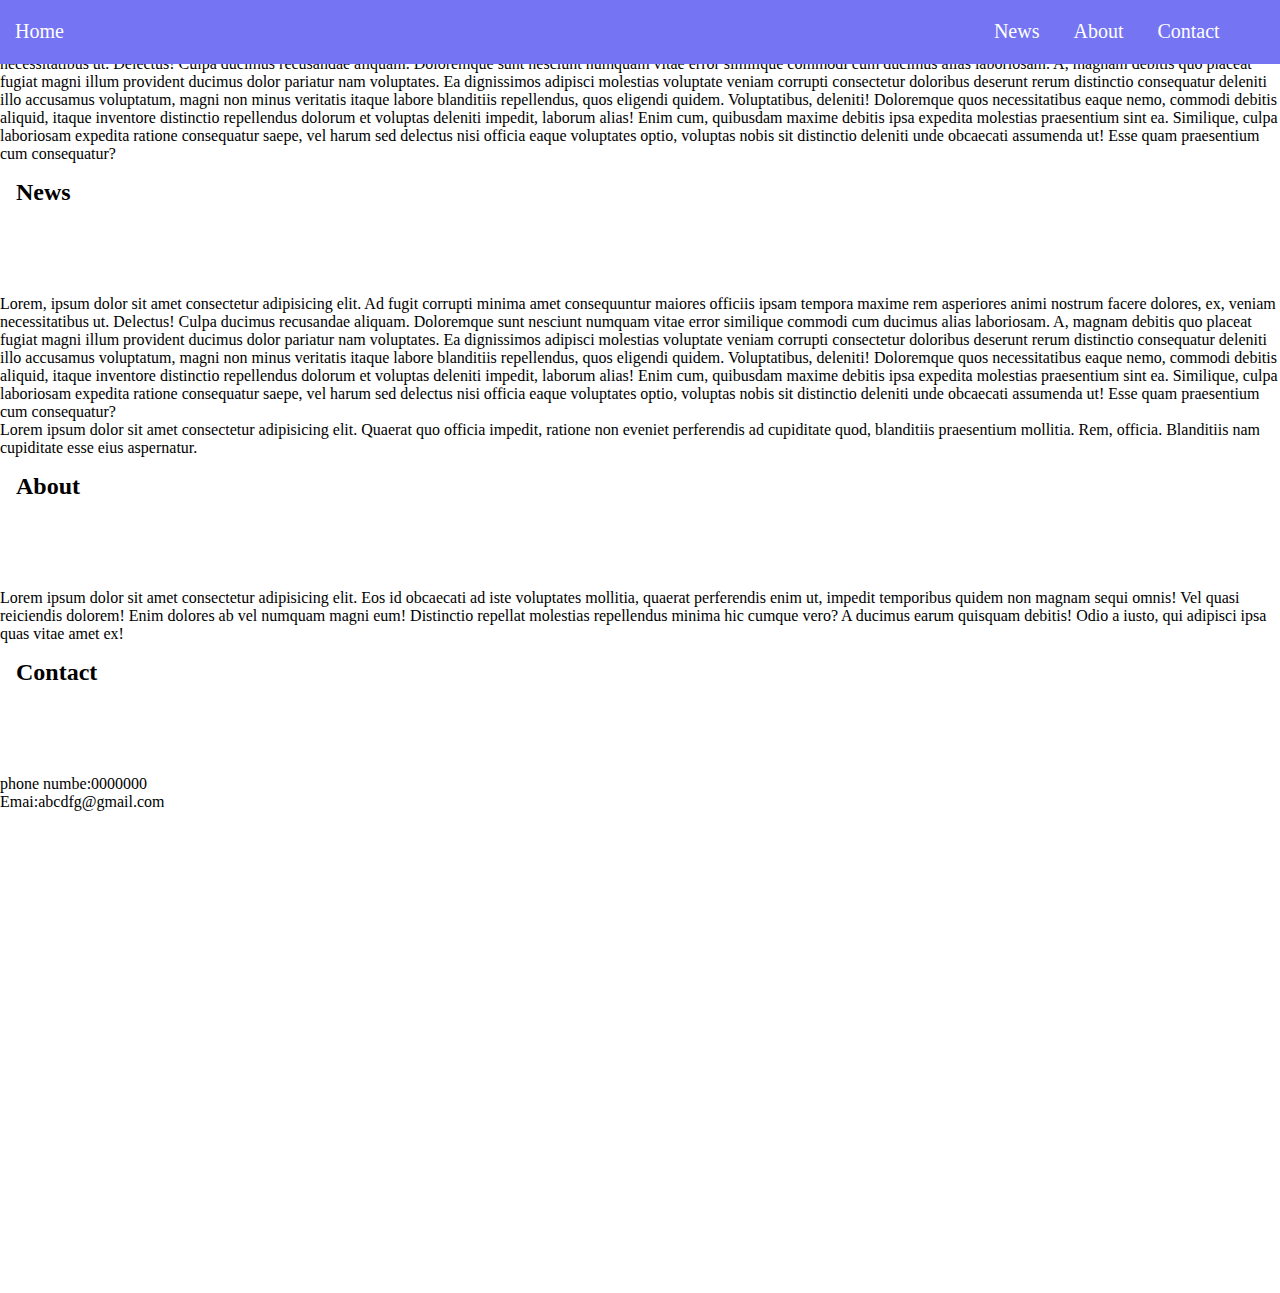
<file: task1/index.html>
<!DOCTYPE html>
<html lang="en">
<head>
    <meta charset="UTF-8">
    <meta name="viewport" content="width=device-width, initial-scale=1.0">
    <title>Document</title>
    <link rel="stylesheet" href="./style.css">
</head>
<body>
        <div class="nav">
            <span class="home">Home</span>
            <span class="news">News</span>
            <span class="about">About</span>
            <span class="contact">Contact</span>
    </div>
    <div class="content">
        <h1>Home</h1>
        <p>Lorem, ipsum dolor sit amet consectetur adipisicing elit. Ad fugit corrupti minima amet consequuntur maiores officiis ipsam tempora maxime rem asperiores animi nostrum facere dolores, ex, veniam necessitatibus ut. Delectus!
        Culpa ducimus recusandae aliquam. Doloremque sunt nesciunt numquam vitae error similique commodi cum ducimus alias laboriosam. A, magnam debitis quo placeat fugiat magni illum provident ducimus dolor pariatur nam voluptates.
        Ea dignissimos adipisci molestias voluptate veniam corrupti consectetur doloribus deserunt rerum distinctio consequatur deleniti illo accusamus voluptatum, magni non minus veritatis itaque labore blanditiis repellendus, quos eligendi quidem. Voluptatibus, deleniti!
        Doloremque quos necessitatibus eaque nemo, commodi debitis aliquid, itaque inventore distinctio repellendus dolorum et voluptas deleniti impedit, laborum alias! Enim cum, quibusdam maxime debitis ipsa expedita molestias praesentium sint ea.
        Similique, culpa laboriosam expedita ratione consequatur saepe, vel harum sed delectus nisi officia eaque voluptates optio, voluptas nobis sit distinctio deleniti unde obcaecati assumenda ut! Esse quam praesentium cum consequatur?</p>
        <h2>News</h2>
        <p>Lorem, ipsum dolor sit amet consectetur adipisicing elit. Ad fugit corrupti minima amet consequuntur maiores officiis ipsam tempora maxime rem asperiores animi nostrum facere dolores, ex, veniam necessitatibus ut. Delectus!
            Culpa ducimus recusandae aliquam. Doloremque sunt nesciunt numquam vitae error similique commodi cum ducimus alias laboriosam. A, magnam debitis quo placeat fugiat magni illum provident ducimus dolor pariatur nam voluptates.
            Ea dignissimos adipisci molestias voluptate veniam corrupti consectetur doloribus deserunt rerum distinctio consequatur deleniti illo accusamus voluptatum, magni non minus veritatis itaque labore blanditiis repellendus, quos eligendi quidem. Voluptatibus, deleniti!
            Doloremque quos necessitatibus eaque nemo, commodi debitis aliquid, itaque inventore distinctio repellendus dolorum et voluptas deleniti impedit, laborum alias! Enim cum, quibusdam maxime debitis ipsa expedita molestias praesentium sint ea.
            Similique, culpa laboriosam expedita ratione consequatur saepe, vel harum sed delectus nisi officia eaque voluptates optio, voluptas nobis sit distinctio deleniti unde obcaecati assumenda ut! Esse quam praesentium cum consequatur?</p>    
            Lorem ipsum dolor sit amet consectetur adipisicing elit. Quaerat quo officia impedit, ratione non eveniet perferendis ad cupiditate quod, blanditiis praesentium mollitia. Rem, officia. Blanditiis nam cupiditate esse eius aspernatur.
        <h2>About</h2>
        <p>Lorem ipsum dolor sit amet consectetur adipisicing elit. Eos id obcaecati ad iste voluptates mollitia, quaerat perferendis enim ut, impedit temporibus quidem non magnam sequi omnis! Vel quasi reiciendis dolorem!
        Enim dolores ab vel numquam magni eum! Distinctio repellat molestias repellendus minima hic cumque vero? A ducimus earum quisquam debitis! Odio a iusto, qui adipisci ipsa quas vitae amet ex!</p>
        <h2 id="">Contact</h2>
        <p>phone numbe:0000000</p>
        <p id="space">Emai:abcdfg@gmail.com</p>
    </div>
</body>
</html>
</file>
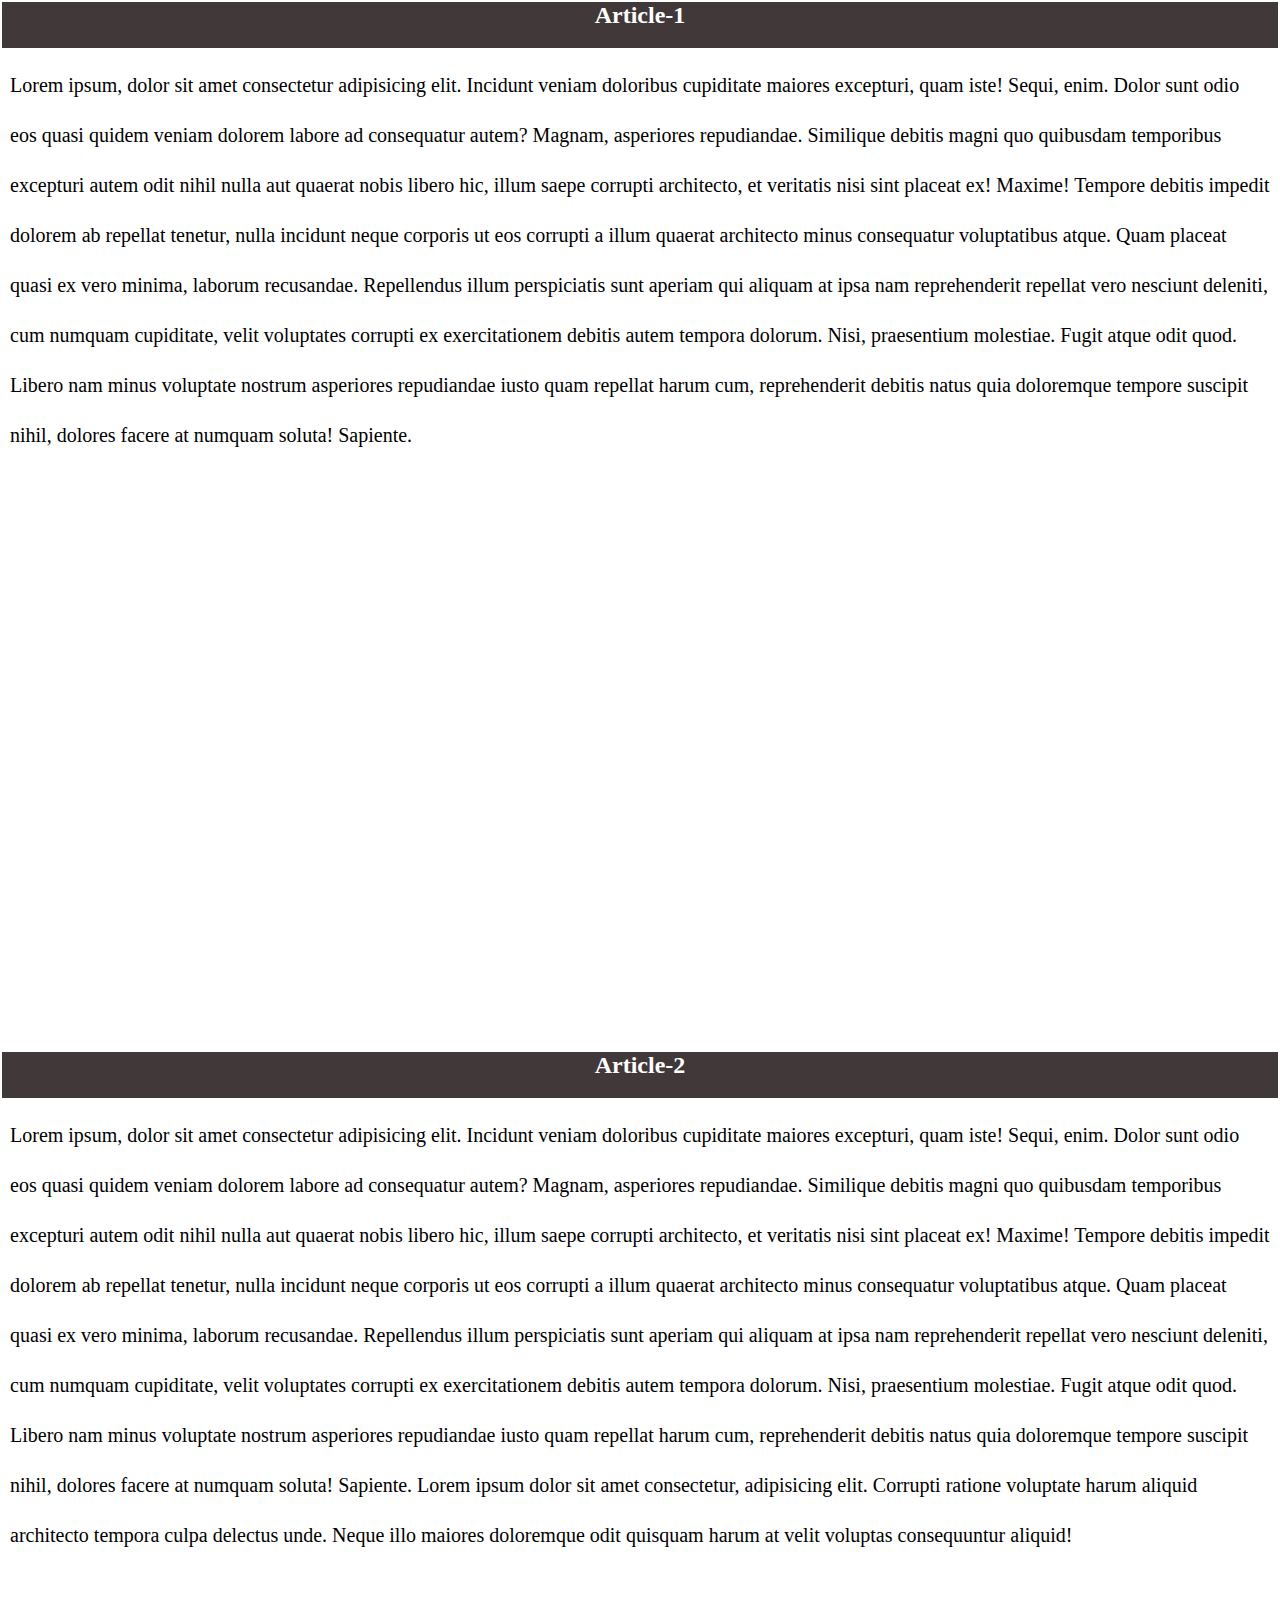
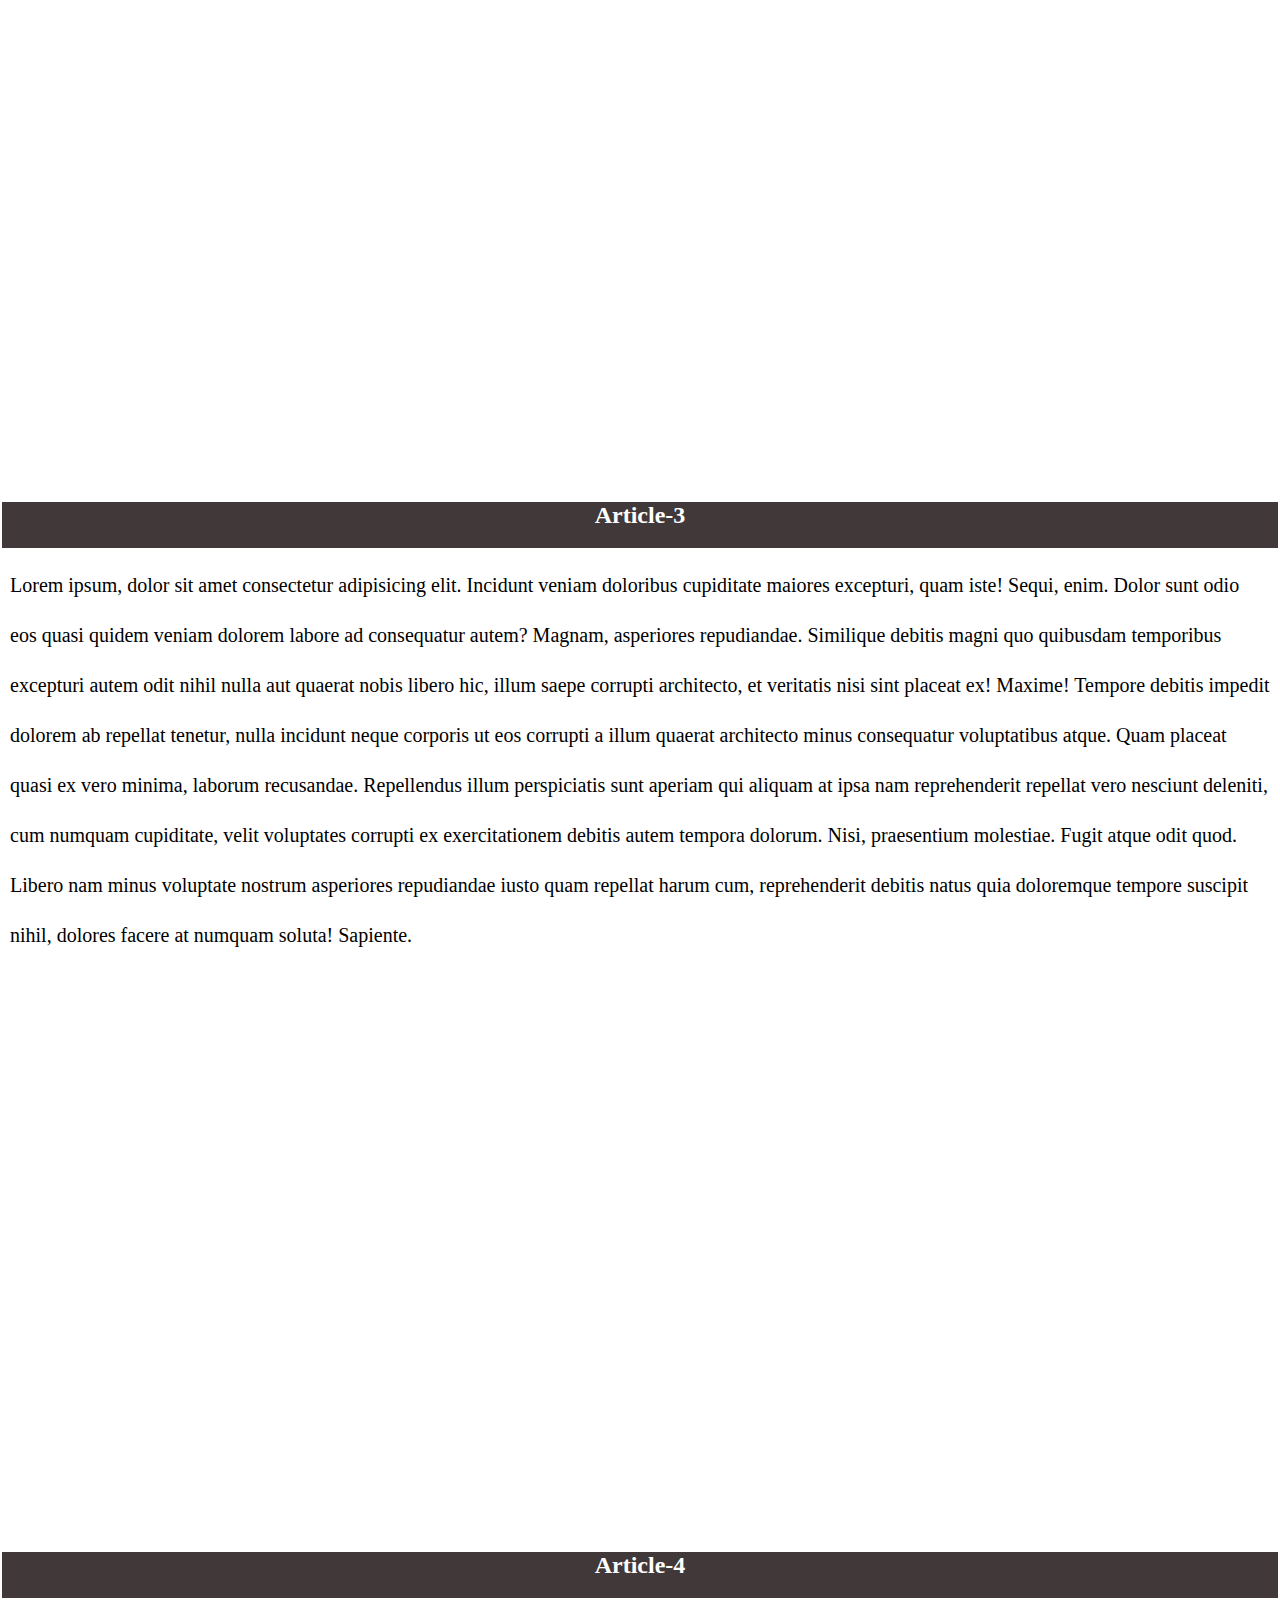
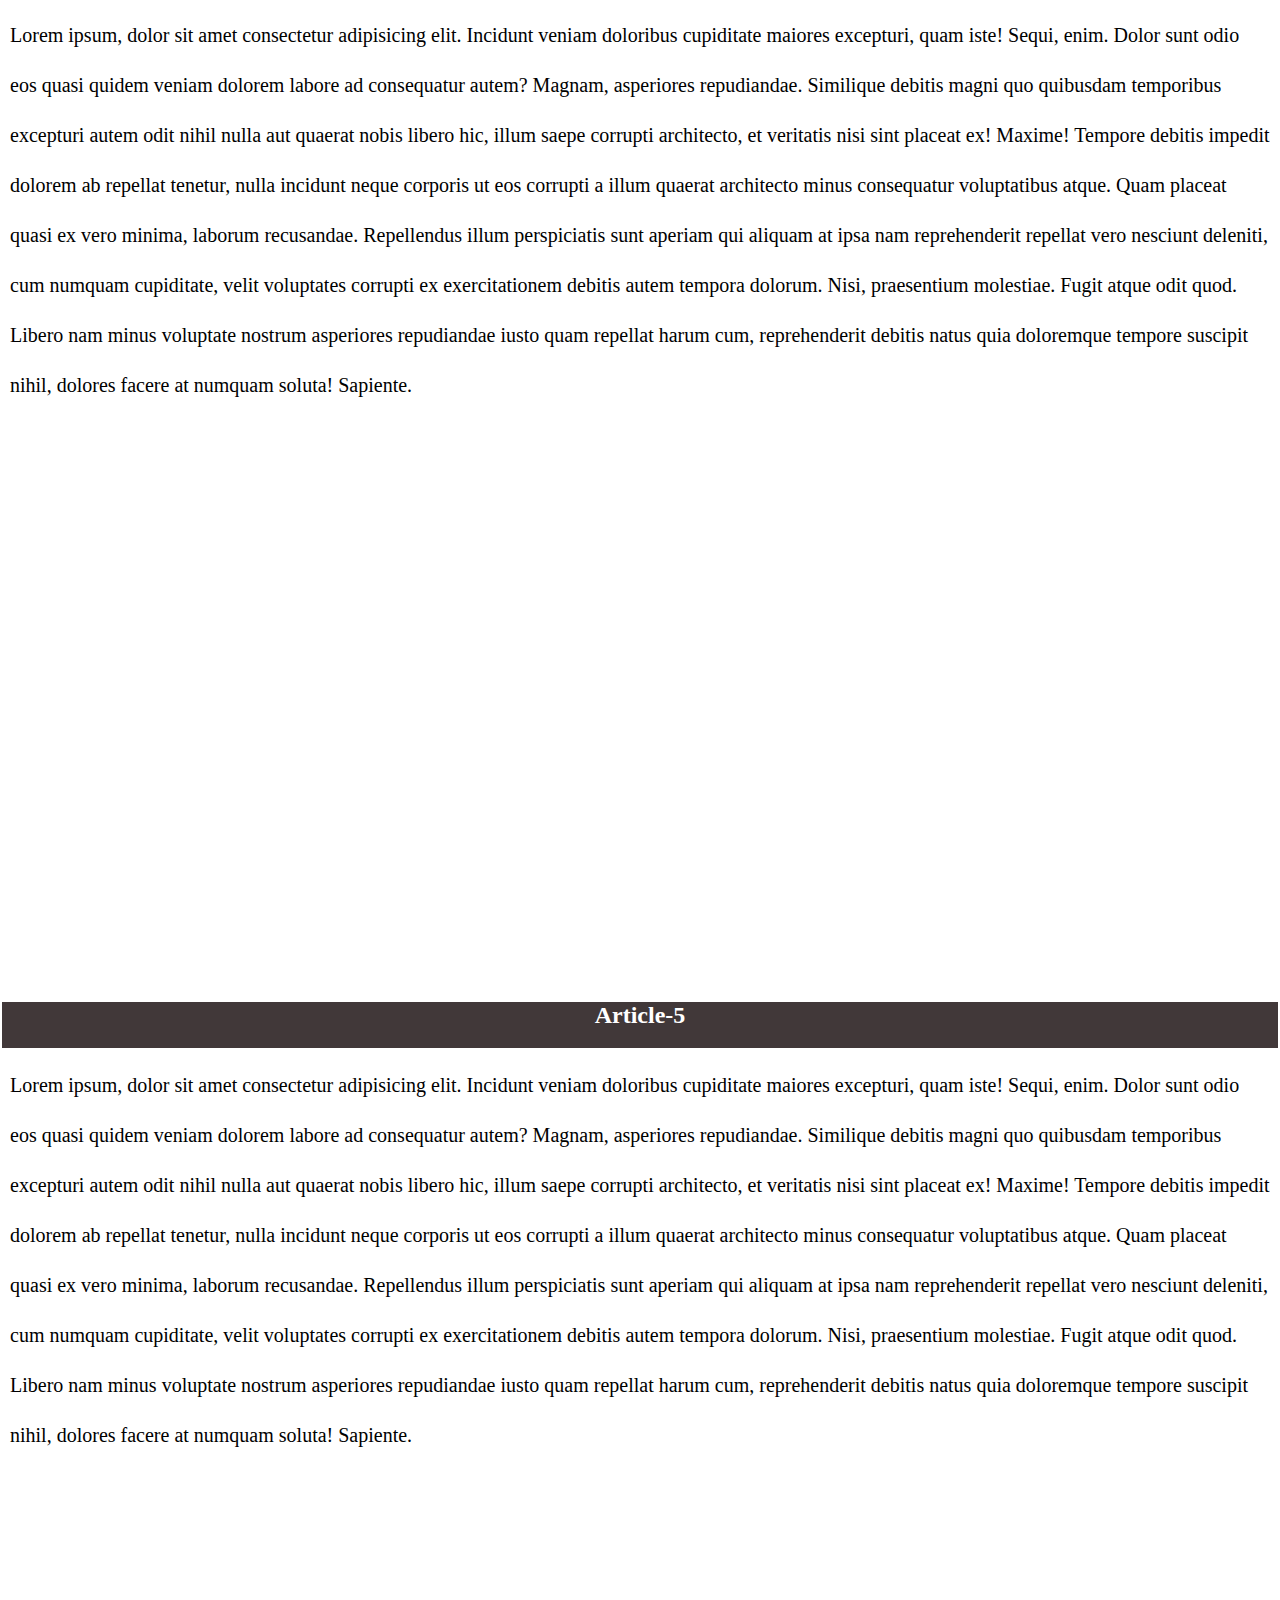
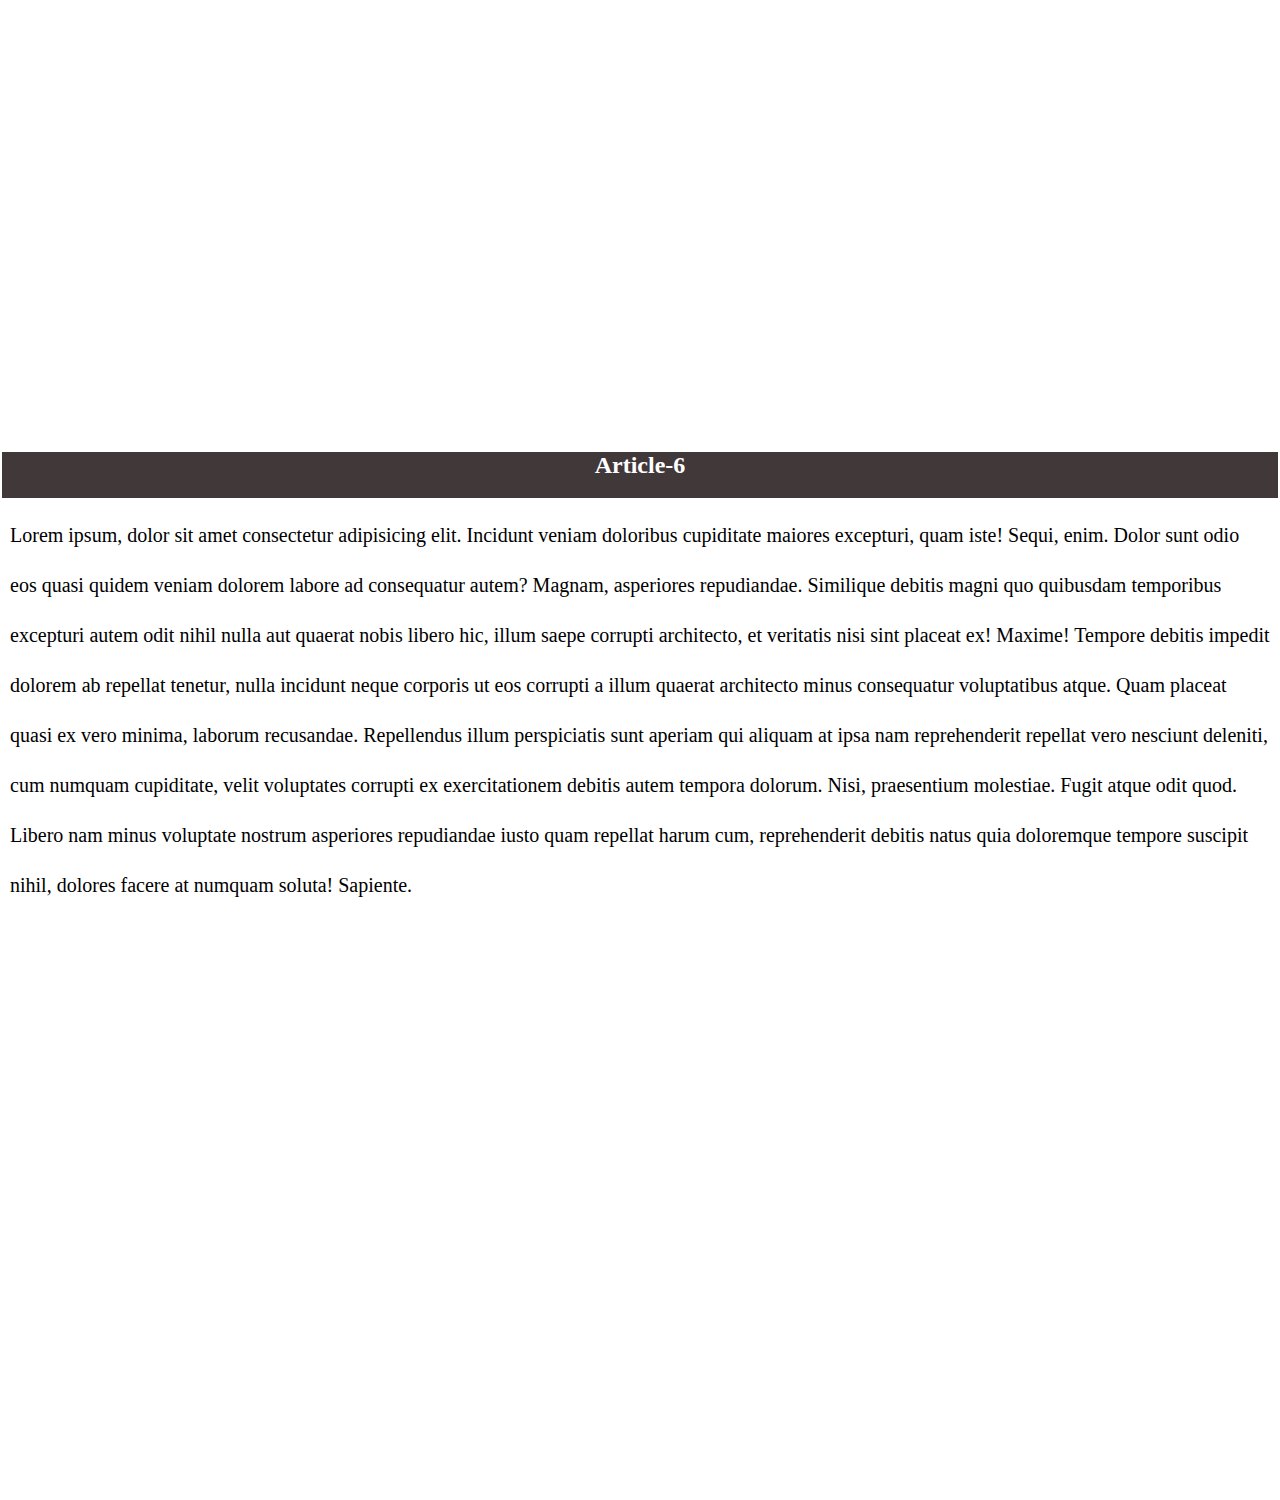
<file: task3/index.html>
<!DOCTYPE html>
<html lang="en">
<head>
    <meta charset="UTF-8">
    <meta name="viewport" content="width=device-width, initial-scale=1.0">
    <title>Document</title>
    <link rel="stylesheet" href="./style.css">
</head>
<body>
    <h2>Article-1</h2>
    <p>Lorem ipsum, dolor sit amet consectetur adipisicing elit. Incidunt veniam doloribus cupiditate maiores excepturi, quam iste! Sequi, enim. Dolor sunt odio eos quasi quidem veniam dolorem labore ad consequatur autem?
    Magnam, asperiores repudiandae. Similique debitis magni quo quibusdam temporibus excepturi autem odit nihil nulla aut quaerat nobis libero hic, illum saepe corrupti architecto, et veritatis nisi sint placeat ex! Maxime!
    Tempore debitis impedit dolorem ab repellat tenetur, nulla incidunt neque corporis ut eos corrupti a illum quaerat architecto minus consequatur voluptatibus atque. Quam placeat quasi ex vero minima, laborum recusandae.
    Repellendus illum perspiciatis sunt aperiam qui aliquam at ipsa nam reprehenderit repellat vero nesciunt deleniti, cum numquam cupiditate, velit voluptates corrupti ex exercitationem debitis autem tempora dolorum. Nisi, praesentium molestiae.
    Fugit atque odit quod. Libero nam minus voluptate nostrum asperiores repudiandae iusto quam repellat harum cum, reprehenderit debitis natus quia doloremque tempore suscipit nihil, dolores facere at numquam soluta! Sapiente.</p>
    <h2>Article-2</h2>
    <p>Lorem ipsum, dolor sit amet consectetur adipisicing elit. Incidunt veniam doloribus cupiditate maiores excepturi, quam iste! Sequi, enim. Dolor sunt odio eos quasi quidem veniam dolorem labore ad consequatur autem?
    Magnam, asperiores repudiandae. Similique debitis magni quo quibusdam temporibus excepturi autem odit nihil nulla aut quaerat nobis libero hic, illum saepe corrupti architecto, et veritatis nisi sint placeat ex! Maxime!
    Tempore debitis impedit dolorem ab repellat tenetur, nulla incidunt neque corporis ut eos corrupti a illum quaerat architecto minus consequatur voluptatibus atque. Quam placeat quasi ex vero minima, laborum recusandae.
    Repellendus illum perspiciatis sunt aperiam qui aliquam at ipsa nam reprehenderit repellat vero nesciunt deleniti, cum numquam cupiditate, velit voluptates corrupti ex exercitationem debitis autem tempora dolorum. Nisi, praesentium molestiae.
    Fugit atque odit quod. Libero nam minus voluptate nostrum asperiores repudiandae iusto quam repellat harum cum, reprehenderit debitis natus quia doloremque tempore suscipit nihil, dolores facere at numquam soluta! Sapiente. Lorem ipsum dolor sit amet 
    consectetur, adipisicing elit. Corrupti ratione voluptate harum aliquid architecto tempora culpa delectus unde. Neque illo maiores doloremque odit quisquam harum at velit voluptas consequuntur aliquid!</p>
    
    <h2>Article-3</h2>
    <p>Lorem ipsum, dolor sit amet consectetur adipisicing elit. Incidunt veniam doloribus cupiditate maiores excepturi, quam iste! Sequi, enim. Dolor sunt odio eos quasi quidem veniam dolorem labore ad consequatur autem?
    Magnam, asperiores repudiandae. Similique debitis magni quo quibusdam temporibus excepturi autem odit nihil nulla aut quaerat nobis libero hic, illum saepe corrupti architecto, et veritatis nisi sint placeat ex! Maxime!
    Tempore debitis impedit dolorem ab repellat tenetur, nulla incidunt neque corporis ut eos corrupti a illum quaerat architecto minus consequatur voluptatibus atque. Quam placeat quasi ex vero minima, laborum recusandae.
    Repellendus illum perspiciatis sunt aperiam qui aliquam at ipsa nam reprehenderit repellat vero nesciunt deleniti, cum numquam cupiditate, velit voluptates corrupti ex exercitationem debitis autem tempora dolorum. Nisi, 
    praesentium molestiae.
    Fugit atque odit quod. Libero nam minus voluptate nostrum asperiores repudiandae iusto quam repellat harum cum, 
    reprehenderit debitis natus quia doloremque tempore suscipit nihil, dolores facere at numquam soluta! Sapiente.
</p>
    <h2>Article-4</h2>
    <p>Lorem ipsum, dolor sit amet consectetur adipisicing elit. Incidunt veniam doloribus cupiditate maiores excepturi, quam iste! Sequi, enim. Dolor sunt odio eos quasi quidem veniam dolorem labore ad consequatur autem?
    Magnam, asperiores repudiandae. Similique debitis magni quo quibusdam temporibus excepturi autem odit nihil nulla aut quaerat nobis libero hic, illum saepe corrupti architecto, et veritatis nisi sint placeat ex! Maxime!
    Tempore debitis impedit dolorem ab repellat tenetur, nulla incidunt neque corporis ut eos corrupti a illum quaerat architecto minus consequatur voluptatibus atque. Quam placeat quasi ex vero minima, laborum recusandae.
    Repellendus illum perspiciatis sunt aperiam qui aliquam at ipsa nam reprehenderit repellat vero nesciunt deleniti, cum numquam cupiditate, velit voluptates corrupti ex exercitationem debitis autem tempora dolorum. Nisi, praesentium molestiae.
    Fugit atque odit quod. Libero nam minus voluptate nostrum asperiores repudiandae iusto quam repellat harum cum, reprehenderit debitis natus quia doloremque tempore suscipit nihil, dolores facere at numquam soluta! Sapiente.
    </p>
    <h2>Article-5</h2>
    <p>Lorem ipsum, dolor sit amet consectetur adipisicing elit. Incidunt veniam doloribus cupiditate maiores excepturi, quam iste! Sequi, enim. Dolor sunt odio eos quasi quidem veniam dolorem labore ad consequatur autem?
    Magnam, asperiores repudiandae. Similique debitis magni quo quibusdam temporibus excepturi autem odit nihil nulla aut quaerat nobis libero hic, illum saepe corrupti architecto, et veritatis nisi sint placeat ex! Maxime!
    Tempore debitis impedit dolorem ab repellat tenetur, nulla incidunt neque corporis ut eos corrupti a illum quaerat architecto minus consequatur voluptatibus atque. Quam placeat quasi ex vero minima, laborum recusandae.
    Repellendus illum perspiciatis sunt aperiam qui aliquam at ipsa nam reprehenderit repellat vero nesciunt deleniti, cum numquam cupiditate, velit voluptates corrupti ex exercitationem debitis autem tempora dolorum. Nisi, praesentium molestiae.
    Fugit atque odit quod. Libero nam minus voluptate nostrum asperiores repudiandae iusto quam repellat harum cum, reprehenderit debitis natus quia doloremque tempore suscipit nihil, dolores facere at numquam soluta! Sapiente.
</p>
    <h2>Article-6</h2>
    <p>Lorem ipsum, dolor sit amet consectetur adipisicing elit. Incidunt veniam doloribus cupiditate maiores excepturi, quam iste! Sequi, enim. Dolor sunt odio eos quasi quidem veniam dolorem labore ad consequatur autem?
    Magnam, asperiores repudiandae. Similique debitis magni quo quibusdam temporibus excepturi autem odit nihil nulla aut quaerat nobis libero hic, illum saepe corrupti architecto, et veritatis nisi sint placeat ex! Maxime!
    Tempore debitis impedit dolorem ab repellat tenetur, nulla incidunt neque corporis ut eos corrupti a illum quaerat architecto minus consequatur voluptatibus atque. Quam placeat quasi ex vero minima, laborum recusandae.
    Repellendus illum perspiciatis sunt aperiam qui aliquam at ipsa nam reprehenderit repellat vero nesciunt deleniti, cum numquam cupiditate, velit voluptates corrupti ex exercitationem debitis autem tempora dolorum. Nisi, praesentium molestiae.
    Fugit atque odit quod. Libero nam minus voluptate nostrum asperiores repudiandae iusto quam repellat harum cum, reprehenderit debitis natus quia doloremque tempore suscipit nihil, dolores facere at numquam soluta! Sapiente.</p>

</body>
</html>
</file>
<file: task1/style.css>
*{
    margin:0px;
    padding:0px;
    box-sizing: border-box;
}
.nav{
    height:4rem;
    width: 100%;
    /* border:2px solid; */
    background-color:rgb(117, 117, 243);
    position:fixed;
    top:0px;
}
.home,.news,.about,.contact{
    margin: 10px;
    padding: 5px;
    position: relative;
    top:1em;
    left:70%;
    color: #fff;
    font-size: 20px;
    font-weight: 500;
}
.home{
    position: relative;
    left:0%;
}
h2{
    height:100px;
    margin: 1rem;
}
#space{
    height:500px;
}
</file>
<file: task3/style.css>
*{
    margin:0px;
    padding:0px;
    box-sizing: border-box;
}
h2{
    height:50px;
    border: 2px solid;
    text-align: center;
    background-color: #413839;
    color: #fff;
    position: sticky;
    top: 0px;
}
p{
    line-height: 50px;
    padding: 10px;
    height: 1000px;
    font-size: 20px;
}
</file>
